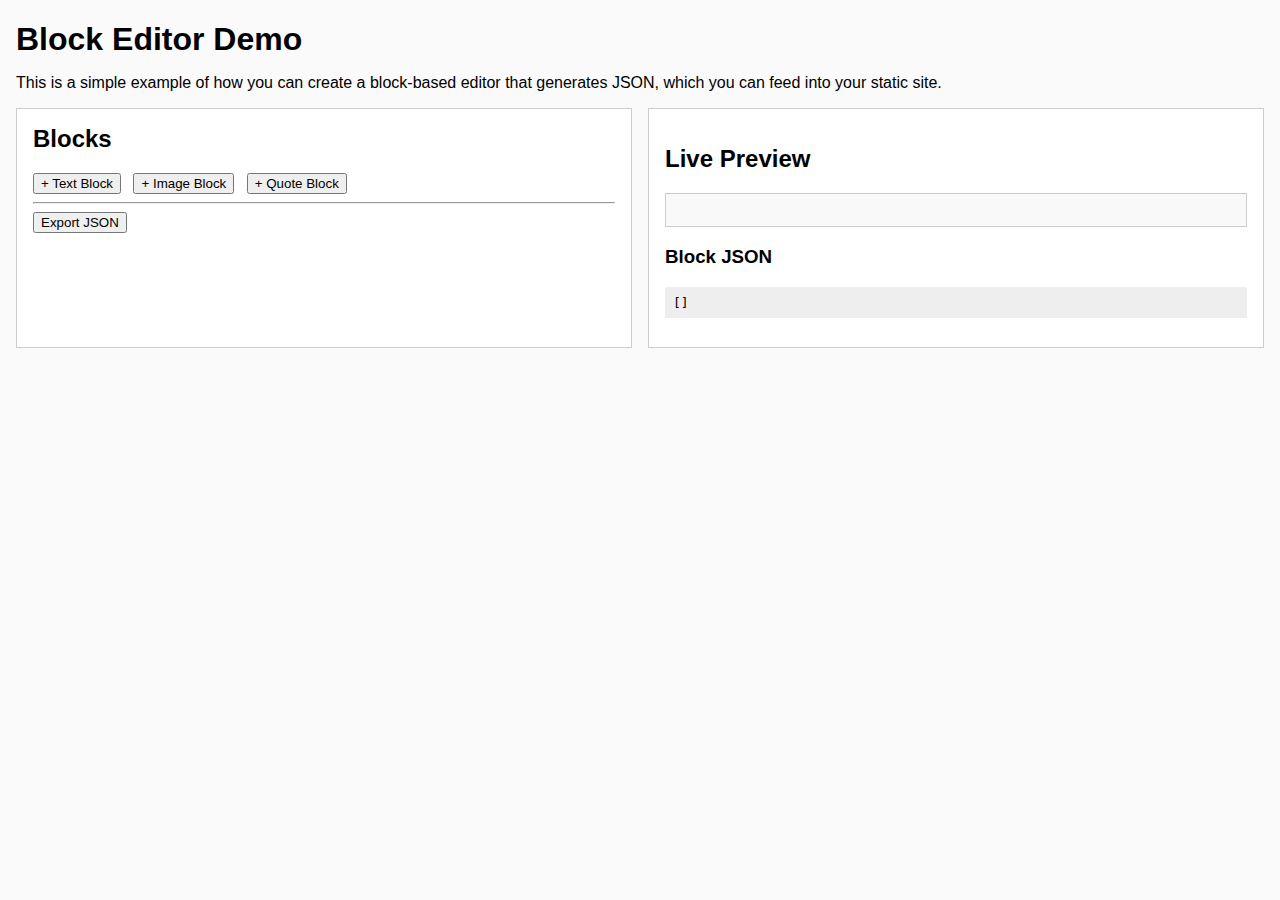
<file: block_editor.html>
<!DOCTYPE html>
<html lang="en">
<head>
  <meta charset="UTF-8">
  <title>Block Editor Demo</title>
  <style>
    /* Basic styling for demonstration */
    body {
      font-family: sans-serif;
      margin: 1rem;
      background: #fafafa;
    }
    h1 {
      margin-bottom: 0.5rem;
    }
    .block-editor {
      display: flex;
      gap: 1rem;
    }
    .block-list,
    .preview-pane {
      flex: 1;
      border: 1px solid #ccc;
      padding: 1rem;
      background: #fff;
    }
    .block-list h2 {
      margin-top: 0;
    }
    .block-actions button {
      margin-right: 0.5rem;
    }
    .block {
      border: 1px dashed #aaa;
      padding: 0.5rem;
      margin-bottom: 1rem;
      background: #fdfdfd;
    }
    .block-type {
      font-weight: bold;
    }
    .block-controls {
      text-align: right;
    }
    .btn-remove {
      color: #c00;
      margin-left: 0.5rem;
    }
    .preview-output {
      border: 1px solid #ccc;
      padding: 1rem;
      background: #f9f9f9;
    }
    .output-json {
      margin-top: 1rem;
      white-space: pre;
      background: #eee;
      padding: 0.5rem;
    }
    /* A simple styles for "live preview" */
    .block-text h3 {
      margin: 0.5rem 0 0.25rem;
    }
    .block-text p {
      margin: 0 0 0.5rem;
    }
    .block-image figure {
      margin: 0;
      text-align: center;
    }
    .block-image img {
      max-width: 100%;
    }
    .block-quote blockquote {
      margin: 0.5rem 0;
      padding: 0.5rem 1rem;
      border-left: 4px solid #aaa;
    }
    .block-quote footer {
      font-size: 0.9em;
      font-style: italic;
      text-align: right;
      color: #555;
    }
  </style>
</head>
<body>
  <h1>Block Editor Demo</h1>
  <p>
    This is a simple example of how you can create a block-based editor that generates JSON,
    which you can feed into your static site.
  </p>

  <div class="block-editor">
    <!-- Left side: block list / editing area -->
    <div class="block-list">
      <h2>Blocks</h2>

      <div id="blocks-container"></div>

      <div class="block-actions">
        <button onclick="addTextBlock()">+ Text Block</button>
        <button onclick="addImageBlock()">+ Image Block</button>
        <button onclick="addQuoteBlock()">+ Quote Block</button>
      </div>

      <hr>
      <button onclick="exportJSON()">Export JSON</button>
    </div>

    <!-- Right side: preview pane -->
    <div class="preview-pane">
      <h2>Live Preview</h2>
      <div class="preview-output" id="preview-output">
        <!-- We will render live block preview here -->
      </div>
      <h3>Block JSON</h3>
      <pre class="output-json" id="output-json"></pre>
    </div>
  </div>

  <script>
    // Keep track of all blocks in an array
    const blocks = [];

    // Rerender the entire editor UI and preview
    function rerender() {
      const container = document.getElementById('blocks-container');
      container.innerHTML = ''; // Clear old UI

      const previewOut = document.getElementById('preview-output');
      previewOut.innerHTML = ''; // Clear preview

      blocks.forEach((block, index) => {
        // 1. Render Editor UI for each block
        const blockDiv = document.createElement('div');
        blockDiv.className = 'block';

        // Build block form fields based on type
        if (block.type === 'TextBlock') {
          blockDiv.innerHTML = `
            <div class="block-type">Text Block</div>
            <label>Heading: <input type="text" oninput="updateBlock(${index}, 'heading', this.value)" value="${block.heading || ''}"></label><br>
            <label>Body: <textarea oninput="updateBlock(${index}, 'body', this.value)">${block.body || ''}</textarea></label>
            <div class="block-controls">
              <button class="btn-remove" onclick="removeBlock(${index})">Remove</button>
            </div>
          `;
        } else if (block.type === 'ImageBlock') {
          blockDiv.innerHTML = `
            <div class="block-type">Image Block</div>
            <label>Image URL: <input type="text" oninput="updateBlock(${index}, 'imageUrl', this.value)" value="${block.imageUrl || ''}"></label><br>
            <label>Caption: <input type="text" oninput="updateBlock(${index}, 'caption', this.value)" value="${block.caption || ''}"></label>
            <div class="block-controls">
              <button class="btn-remove" onclick="removeBlock(${index})">Remove</button>
            </div>
          `;
        } else if (block.type === 'QuoteBlock') {
          blockDiv.innerHTML = `
            <div class="block-type">Quote Block</div>
            <label>Quote: <textarea oninput="updateBlock(${index}, 'quote', this.value)">${block.quote || ''}</textarea></label><br>
            <label>Author: <input type="text" oninput="updateBlock(${index}, 'author', this.value)" value="${block.author || ''}"></label>
            <div class="block-controls">
              <button class="btn-remove" onclick="removeBlock(${index})">Remove</button>
            </div>
          `;
        } else {
          // Unknown block type
          blockDiv.innerHTML = `
            <div class="block-type">Unknown Block Type</div>
            <div class="block-controls">
              <button class="btn-remove" onclick="removeBlock(${index})">Remove</button>
            </div>
          `;
        }

        container.appendChild(blockDiv);

        // 2. Render the preview
        const previewBlock = document.createElement('div');
        previewBlock.className = 'block-' + block.type.replace('Block','').toLowerCase();
        if (block.type === 'TextBlock') {
          previewBlock.innerHTML = `
            <h3>${escapeHTML(block.heading || '')}</h3>
            <p>${escapeHTML(block.body || '')}</p>
          `;
        } else if (block.type === 'ImageBlock') {
          previewBlock.innerHTML = `
            <figure>
              <img src="${escapeHTML(block.imageUrl || '')}" alt="${escapeHTML(block.caption || '')}">
              <figcaption>${escapeHTML(block.caption || '')}</figcaption>
            </figure>
          `;
        } else if (block.type === 'QuoteBlock') {
          previewBlock.innerHTML = `
            <blockquote>
              <p>${escapeHTML(block.quote || '')}</p>
              <footer>— ${escapeHTML(block.author || '')}</footer>
            </blockquote>
          `;
        }
        previewOut.appendChild(previewBlock);
      });

      // Finally, update JSON output
      document.getElementById('output-json').textContent = JSON.stringify(blocks, null, 2);
    }

    // Utility to sanitize text
    function escapeHTML(str) {
      if (!str) return '';
      return str
        .replace(/&/g, '&amp;')
        .replace(/</g, '&lt;')
        .replace(/>/g, '&gt;')
        .replace(/"/g, '&quot;');
    }

    // Each block is an object with a "type" and content fields
    function addTextBlock() {
      blocks.push({ type: 'TextBlock', heading: '', body: '' });
      rerender();
    }
    function addImageBlock() {
      blocks.push({ type: 'ImageBlock', imageUrl: '', caption: '' });
      rerender();
    }
    function addQuoteBlock() {
      blocks.push({ type: 'QuoteBlock', quote: '', author: '' });
      rerender();
    }

    // Update a block’s field
    function updateBlock(index, field, value) {
      blocks[index][field] = value;
      rerender(); // You may decide to do partial re-renders for performance
    }

    // Remove a block
    function removeBlock(index) {
      blocks.splice(index, 1);
      rerender();
    }

    // Export JSON
    function exportJSON() {
      const jsonStr = JSON.stringify(blocks, null, 2);
      alert('Block JSON:\n' + jsonStr);
      // In real usage, you might POST this JSON to a server or download it
    }

    // Initial Render
    rerender();
  </script>
</body>
</html>
</file>
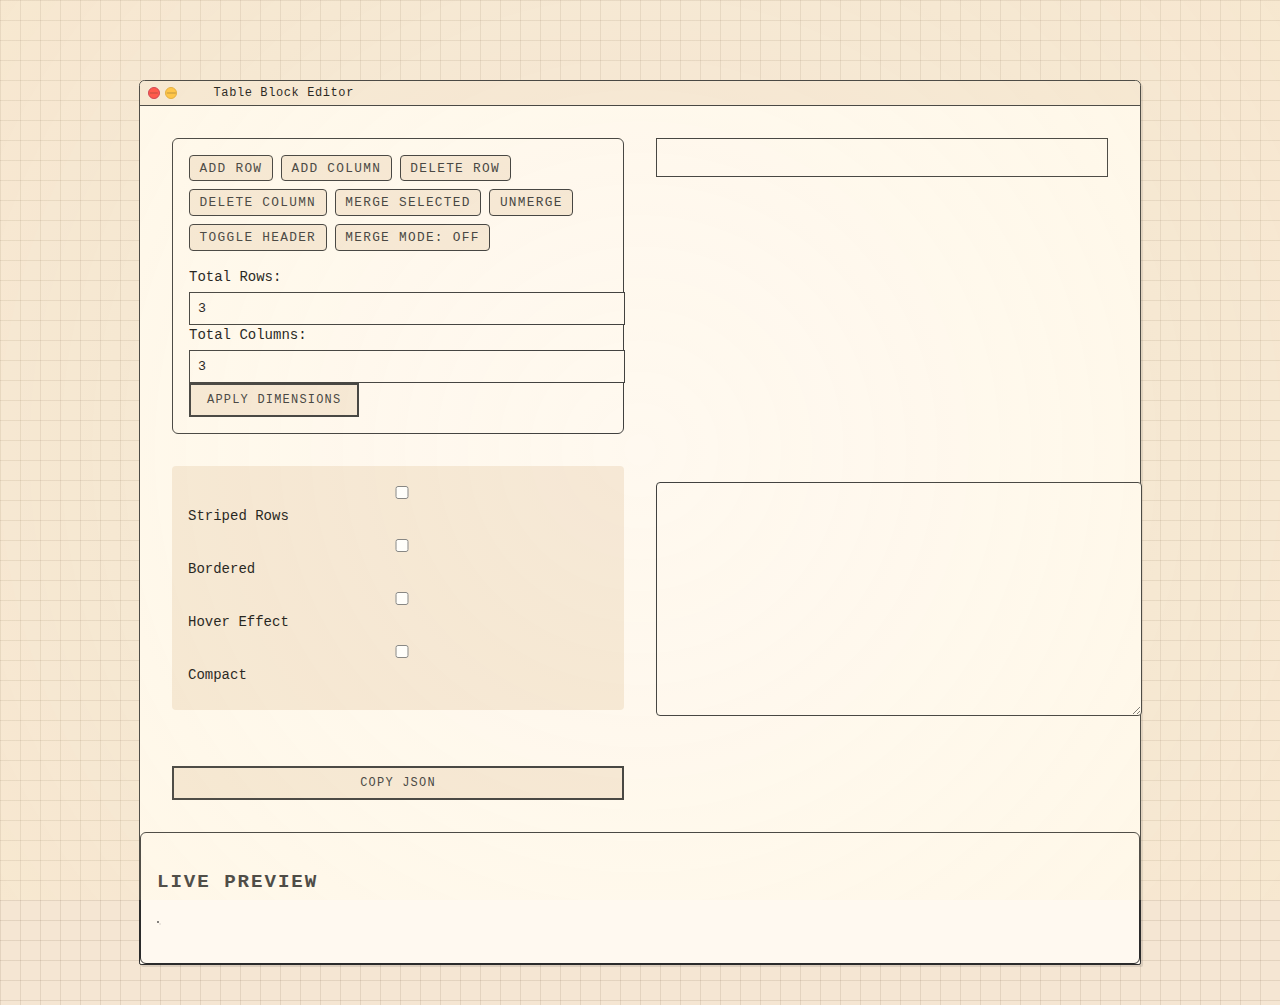
<file: desktop/tools/table-editor.html>
<!DOCTYPE html>
<html lang="en">
<head>
    <meta charset="UTF-8">
    <meta name="viewport" content="width=device-width, initial-scale=1.0">
    <title>Table Block Editor</title>
    <link rel="stylesheet" href="/styles/global.css">
    <style>
        /* Editor-specific styles */
        .editor-container {
            display: grid;
            grid-template-columns: 1fr 1fr;
            gap: 2rem;
            padding: 2rem;
            max-width: 1400px;
            margin: 0 auto;
        }

        .editor-panel {
            background: var(--window-bg);
            border: 1px solid var(--window-border);
            border-radius: 6px;
            padding: 1rem;
        }

        .toolbar {
            display: flex;
            gap: 0.5rem;
            margin-bottom: 1rem;
            flex-wrap: wrap;
        }

        .toolbar button {
            font-size: 0.8rem;
            padding: 0.3rem 0.6rem;
            background: var(--menu-bg);
            border: 1px solid var(--window-border);
            border-radius: 4px;
            cursor: pointer;
        }

        .toolbar button:hover {
            background: var(--background-color);
        }

        .table-container {
            overflow: auto;
            margin-bottom: 1rem;
            max-height: 400px;
        }

        .editor-table {
            width: 100%;
            border-collapse: collapse;
            font-family: var(--font-primary);
        }

        .editor-table td, .editor-table th {
            border: 1px solid var(--window-border);
            padding: 0.5rem;
            position: relative;
            min-width: 100px;
        }

        .editor-table td.selected, .editor-table th.selected {
            background: rgba(45, 170, 219, 0.1);
        }

        .editor-table td.merging, .editor-table th.merging {
            background: rgba(39, 174, 96, 0.1);
        }

        .cell-editor {
            width: 100%;
            min-height: 1.5em;
            border: none;
            background: transparent;
            font-family: inherit;
            font-size: inherit;
            resize: none;
            overflow: hidden;
        }

        .cell-editor:focus {
            outline: 2px solid var(--secondary-color);
            background: var(--window-bg);
        }

        .context-menu {
            position: fixed;
            background: var(--window-bg);
            border: 1px solid var(--window-border);
            border-radius: 4px;
            padding: 0.5rem 0;
            box-shadow: 0 2px 10px rgba(0,0,0,0.1);
            z-index: 1000;
        }

        .context-menu button {
            display: block;
            width: 100%;
            text-align: left;
            padding: 0.5rem 1rem;
            border: none;
            background: none;
            font-size: 0.9rem;
            cursor: pointer;
        }

        .context-menu button:hover {
            background: var(--background-color);
        }

        .context-menu hr {
            margin: 0.5rem 0;
            border: none;
            border-top: 1px solid var(--window-border);
        }

        .json-output {
            width: 100%;
            height: 200px;
            font-family: monospace;
            padding: 1rem;
            background: var(--window-bg);
            border: 1px solid var(--window-border);
            border-radius: 4px;
            margin-top: 1rem;
            resize: vertical;
        }

        .copy-button {
            margin-top: 0.5rem;
        }

        /* Preview panel */
        .preview-panel {
            background: var(--window-bg);
            border: 1px solid var(--window-border);
            border-radius: 6px;
            padding: 1rem;
        }

        .style-controls {
            margin-bottom: 1rem;
            padding: 1rem;
            background: var(--background-color);
            border-radius: 4px;
        }

        .style-controls label {
            display: block;
            margin-bottom: 0.5rem;
        }

        .style-controls input[type="checkbox"] {
            margin-right: 0.5rem;
        }

        /* Merge preview overlay */
        .merge-preview {
            position: absolute;
            background: rgba(39, 174, 96, 0.2);
            border: 2px dashed #27ae60;
            pointer-events: none;
            z-index: 100;
        }
    </style>
</head>
<body>
    <main class="mac-window">
        <header class="window-title-bar">
            <div class="window-controls">
                <button class="window-button close-button" aria-label="Close window"></button>
                <button class="window-button minimize-button" aria-label="Minimize window"></button>
            </div>
            <div class="window-title">Table Block Editor</div>
        </header>

        <div class="editor-container">
            <!-- Editor Panel -->
            <div class="editor-panel">
                <div class="toolbar">
                    <button id="addRow">Add Row</button>
                    <button id="addColumn">Add Column</button>
                    <button id="deleteRow">Delete Row</button>
                    <button id="deleteColumn">Delete Column</button>
                    <button id="mergeSelected">Merge Selected</button>
                    <button id="unmergeSelected">Unmerge</button>
                    <button id="addHeader">Toggle Header</button>
                    <button id="toggleMergeMode">Merge Mode: OFF</button>
                </div>
                <div class="dimension-controls" style="margin: 1rem 0;"></div>
                    <label>Total Rows: <input type="number" id="totalRows" min="1" value="3"></label>
                    <label>Total Columns: <input type="number" id="totalColumns" min="1" value="3"></label>
                    <button id="applyDimensions">Apply Dimensions</button>
                </div>
                <div class="table-container">
                    <table class="editor-table">
                        <tbody>
                            <tr>
                                <td><div class="cell-editor" contenteditable="true"></div></td>
                            </tr>
                        </tbody>
                    </table>
                </div>

                <div class="style-controls">
                    <label>
                        <input type="checkbox" id="striped"> Striped Rows
                    </label>
                    <label>
                        <input type="checkbox" id="bordered"> Bordered
                    </label>
                    <label>
                        <input type="checkbox" id="hover"> Hover Effect
                    </label>
                    <label>
                        <input type="checkbox" id="compact"> Compact
                    </label>
                </div>

                <textarea class="json-output" readonly></textarea>
                <button class="copy-button">Copy JSON</button>
            </div>

            <!-- Preview Panel -->
            <div class="preview-panel">
                <h3>Live Preview</h3>
                <div id="preview-container"></div>
            </div>
        </div>

        <!-- Context Menu (hidden by default) -->
        <div class="context-menu" style="display: none;">
            <button data-action="merge">Merge Cells</button>
            <button data-action="unmerge">Unmerge Cells</button>
            <hr>
            <button data-action="insert-row-above">Insert Row Above</button>
            <button data-action="insert-row-below">Insert Row Below</button>
            <button data-action="insert-col-left">Insert Column Left</button>
            <button data-action="insert-col-right">Insert Column Right</button>
            <hr>
            <button data-action="delete-row">Delete Row</button>
            <button data-action="delete-col">Delete Column</button>
            <hr>
            <button data-action="toggle-header">Toggle Header</button>
        </div>
    </main>

    <script type="module">
        // Table editor state
        const state = {
            selection: {
                start: null,
                end: null,
                cells: new Set()
            },
            merging: false,
            mergeMode: false,
            table: {
                headers: [],
                rows: []
            },
            style: {
                theme: 'retro-mac',
                striped: false,
                bordered: false,
                hover: false,
                compact: false
            }
        };

        // Initialize editor
        document.addEventListener('DOMContentLoaded', () => {
            initializeEditor();
            initializeContextMenu();
            initializeToolbar();
            initializeDimensionControls();
            initializeStyleControls();
            initializeMergeModeToggle();
            updatePreview();
        });

        function initializeEditor() {
            const table = document.querySelector('.editor-table');
            
            // Cell selection handling
            table.addEventListener('mousedown', startCellSelection);
            table.addEventListener('mouseover', updateCellSelection);
            document.addEventListener('mouseup', endCellSelection);
            
            // Cell editing
            table.addEventListener('input', (e) => {
                if (e.target.classList.contains('cell-editor')) {
                    updateTableData();
                }
            });

            // Context menu
            table.addEventListener('contextmenu', showContextMenu);
        }

        function initializeContextMenu() {
            const menu = document.querySelector('.context-menu');
            
            // Hide context menu on click outside
            document.addEventListener('click', (e) => {
                if (!menu.contains(e.target)) {
                    menu.style.display = 'none';
                }
            });

            // Handle context menu actions
            menu.addEventListener('click', (e) => {
                const action = e.target.dataset.action;
                if (action) {
                    handleContextMenuAction(action);
                    menu.style.display = 'none';
                }
            });
        }

        function initializeToolbar() {
            document.getElementById('addRow').addEventListener('click', () => addRow());
            document.getElementById('addColumn').addEventListener('click', () => addColumn());
            document.getElementById('deleteRow').addEventListener('click', () => deleteRow());
            document.getElementById('deleteColumn').addEventListener('click', () => deleteColumn());
            document.getElementById('mergeSelected').addEventListener('click', () => mergeCells());
            document.getElementById('unmergeSelected').addEventListener('click', () => unmergeCells());
            document.getElementById('addHeader').addEventListener('click', () => toggleHeader());
            document.getElementById('toggleMergeMode').addEventListener('click', () => toggleMergeMode());
        }

        function initializeDimensionControls() {
            const applyBtn = document.getElementById('applyDimensions');
            if (applyBtn) {
                applyBtn.addEventListener('click', () => {
                    const totalRows = parseInt(document.getElementById('totalRows').value);
                    const totalColumns = parseInt(document.getElementById('totalColumns').value);
                    if (totalRows > 0 && totalColumns > 0) {
                        createTable(totalRows, totalColumns);
                    }
                });
            }
        }

        function initializeStyleControls() {
            const controls = document.querySelectorAll('.style-controls input');
            controls.forEach(control => {
                control.addEventListener('change', (e) => {
                    state.style[e.target.id] = e.target.checked;
                    updatePreview();
                });
            });
        }

        function initializeMergeModeToggle() {
            const btn = document.getElementById('toggleMergeMode');
            if (btn) {
                btn.addEventListener('click', () => {
                    state.mergeMode = !state.mergeMode;
                    btn.textContent = 'Merge Mode: ' + (state.mergeMode ? 'ON' : 'OFF');
                });
            }
        }

        function startCellSelection(e) {
            if (!state.mergeMode && !e.altKey && e.target.classList.contains('cell-editor')) return;
            if (!e.target.closest('td, th')) return;
            
            state.selection.start = getCellPosition(e.target.closest('td, th'));
            state.selection.cells.clear();
            updateSelection();
        }

        function updateCellSelection(e) {
            if (!state.mergeMode && !e.altKey && e.target.classList.contains('cell-editor')) return;
            if (!state.selection.start || !e.buttons) return;
            
            if (e.target.closest('td, th')) {
                state.selection.end = getCellPosition(e.target.closest('td, th'));
                updateSelection();
            }
        }

        function endCellSelection() {
            if (state.merging) {
                mergeCells();
            }
            state.selection.start = null;
            state.selection.end = null;
        }

        function updateSelection() {
            // Clear previous selection
            document.querySelectorAll('.editor-table .selected').forEach(cell => {
                cell.classList.remove('selected');
            });

            // Calculate selection range
            const range = getSelectionRange();
            
            // Mark selected cells
            for (let row = range.top; row <= range.bottom; row++) {
                for (let col = range.left; col <= range.right; col++) {
                    const cell = getCellAt(row, col);
                    if (cell) {
                        cell.classList.add('selected');
                        state.selection.cells.add(cell);
                    }
                }
            }
        }

        function getSelectionRange() {
            const start = state.selection.start;
            const end = state.selection.end || start;
            
            return {
                top: Math.min(start.row, end.row),
                bottom: Math.max(start.row, end.row),
                left: Math.min(start.col, end.col),
                right: Math.max(start.col, end.col)
            };
        }

        function getCellPosition(cell) {
            const row = cell.parentElement.rowIndex;
            const col = cell.cellIndex;
            return { row, col };
        }

        function getCellAt(row, col) {
            const table = document.querySelector('.editor-table');
            const tr = table.rows[row];
            return tr ? tr.cells[col] : null;
        }

        function updateTableData() {
            const table = document.querySelector('.editor-table');
            state.table.headers = [];
            state.table.rows = [];

            // Get headers
            if (table.tHead) {
                const headerRow = Array.from(table.tHead.rows[0].cells).map(cell => {
                    const content = cell.querySelector('.cell-editor').textContent;
                    return cell.hasAttribute('colspan') || cell.hasAttribute('rowspan')
                        ? {
                            content,
                            colspan: cell.getAttribute('colspan'),
                            rowspan: cell.getAttribute('rowspan')
                        }
                        : content;
                });
                state.table.headers = headerRow;
            }

            // Get rows
            Array.from(table.tBodies[0].rows).forEach(row => {
                const rowData = Array.from(row.cells).map(cell => {
                    const content = cell.querySelector('.cell-editor').textContent;
                    return cell.hasAttribute('colspan') || cell.hasAttribute('rowspan')
                        ? {
                            content,
                            colspan: cell.getAttribute('colspan'),
                            rowspan: cell.getAttribute('rowspan')
                        }
                        : content;
                });
                state.table.rows.push(rowData);
            });

            updateJsonOutput();
            updatePreview();
        }

        function updateJsonOutput() {
            const output = {
                type: 'table',
                style: {
                    theme: state.style.theme,
                    striped: state.style.striped,
                    bordered: state.style.bordered,
                    hover: state.style.hover,
                    compact: state.style.compact,
                    span: 12
                },
                headers: state.table.headers,
                rows: state.table.rows
            };

            document.querySelector('.json-output').value = JSON.stringify(output, null, 2);
        }

        function updatePreview() {
            const previewContainer = document.getElementById('preview-container');
            const tableHtml = generatePreviewTable();
            previewContainer.innerHTML = tableHtml;
        }

        function generatePreviewTable() {
            const table = document.createElement('table');
            table.className = 'table-block theme-retro-mac';
            if (state.style.striped) table.classList.add('striped');
            if (state.style.bordered) table.classList.add('bordered');
            if (state.style.hover) table.classList.add('hover');
            if (state.style.compact) table.classList.add('compact');

            // Add headers
            if (state.table.headers.length) {
                const thead = document.createElement('thead');
                const headerRow = document.createElement('tr');
                state.table.headers.forEach(header => {
                    const th = document.createElement('th');
                    if (typeof header === 'object') {
                        th.textContent = header.content;
                        if (header.colspan) th.setAttribute('colspan', header.colspan);
                        if (header.rowspan) th.setAttribute('rowspan', header.rowspan);
                    } else {
                        th.textContent = header;
                    }
                    headerRow.appendChild(th);
                });
                thead.appendChild(headerRow);
                table.appendChild(thead);
            }

            // Add rows
            const tbody = document.createElement('tbody');
            state.table.rows.forEach(row => {
                const tr = document.createElement('tr');
                row.forEach(cell => {
                    const td = document.createElement('td');
                    if (typeof cell === 'object') {
                        td.textContent = cell.content;
                        if (cell.colspan) td.setAttribute('colspan', cell.colspan);
                        if (cell.rowspan) td.setAttribute('rowspan', cell.rowspan);
                    } else {
                        td.textContent = cell;
                    }
                    tr.appendChild(td);
                });
                tbody.appendChild(tr);
            });
            table.appendChild(tbody);

            return table.outerHTML;
        }

        // Toolbar actions
        function addRow() {
            const table = document.querySelector('.editor-table');
            const newRow = table.insertRow();
            const cols = table.rows[0].cells.length;
            
            for (let i = 0; i < cols; i++) {
                const cell = newRow.insertCell();
                cell.innerHTML = '<div class="cell-editor" contenteditable="true"></div>';
            }
            
            updateTableData();
        }

        function addColumn() {
            const table = document.querySelector('.editor-table');
            Array.from(table.rows).forEach(row => {
                const cell = row.insertCell();
                cell.innerHTML = '<div class="cell-editor" contenteditable="true"></div>';
            });
            
            updateTableData();
        }

        function deleteRow() {
            if (!state.selection.cells.size) return;
            
            const rowIndex = Array.from(state.selection.cells)[0].parentElement.rowIndex;
            document.querySelector('.editor-table').deleteRow(rowIndex);
            
            updateTableData();
        }

        function deleteColumn() {
            if (!state.selection.cells.size) return;
            
            const colIndex = Array.from(state.selection.cells)[0].cellIndex;
            const table = document.querySelector('.editor-table');
            
            Array.from(table.rows).forEach(row => {
                row.deleteCell(colIndex);
            });
            
            updateTableData();
        }

        function mergeCells() {
            if (state.selection.cells.size < 2) return;
            
            const range = getSelectionRange();
            const firstCell = getCellAt(range.top, range.left);
            const content = Array.from(state.selection.cells)
                .map(cell => cell.querySelector('.cell-editor').textContent)
                .filter(Boolean)
                .join(' ');
            
            firstCell.setAttribute('colspan', range.right - range.left + 1);
            firstCell.setAttribute('rowspan', range.bottom - range.top + 1);
            firstCell.querySelector('.cell-editor').textContent = content;
            
            // Remove other cells
            state.selection.cells.forEach(cell => {
                if (cell !== firstCell) {
                    cell.remove();
                }
            });
            
            updateTableData();
        }

        function unmergeCells() {
            if (!state.selection.cells.size) return;
            
            const cell = Array.from(state.selection.cells)[0];
            if (!cell.hasAttribute('colspan') && !cell.hasAttribute('rowspan')) return;
            
            const colspan = parseInt(cell.getAttribute('colspan')) || 1;
            const rowspan = parseInt(cell.getAttribute('rowspan')) || 1;
            const content = cell.querySelector('.cell-editor').textContent;
            
            cell.removeAttribute('colspan');
            cell.removeAttribute('rowspan');
            
            // Add new cells
            const table = document.querySelector('.editor-table');
            for (let i = 0; i < rowspan; i++) {
                for (let j = 0; j < colspan; j++) {
                    if (i === 0 && j === 0) continue; // Skip first cell
                    
                    const newCell = table.rows[cell.parentElement.rowIndex + i].insertCell(cell.cellIndex + j);
                    newCell.innerHTML = '<div class="cell-editor" contenteditable="true"></div>';
                }
            }
            
            updateTableData();
        }

        function toggleHeader() {
            const table = document.querySelector('.editor-table');
            if (table.tHead) {
                table.deleteTHead();
            } else {
                const thead = table.createTHead();
                const row = thead.insertRow();
                const firstRow = table.rows[0];
                
                Array.from(firstRow.cells).forEach(cell => {
                    const th = document.createElement('th');
                    th.innerHTML = '<div class="cell-editor" contenteditable="true"></div>';
                    row.appendChild(th);
                });
                
                table.deleteRow(1); // Remove the first body row that became header
            }
            
            updateTableData();
        }

        function toggleMergeMode() {
            state.mergeMode = !state.mergeMode;
            const btn = document.getElementById('toggleMergeMode');
            btn.textContent = 'Merge Mode: ' + (state.mergeMode ? 'ON' : 'OFF');
        }

        // Context menu actions
        function showContextMenu(e) {
            e.preventDefault();
            
            const menu = document.querySelector('.context-menu');
            menu.style.display = 'block';
            menu.style.left = `${e.pageX}px`;
            menu.style.top = `${e.pageY}px`;
            
            // Adjust menu position if it would go off screen
            const rect = menu.getBoundingClientRect();
            if (rect.right > window.innerWidth) {
                menu.style.left = `${e.pageX - rect.width}px`;
            }
            if (rect.bottom > window.innerHeight) {
                menu.style.top = `${e.pageY - rect.height}px`;
            }
        }

        function handleContextMenuAction(action) {
            switch (action) {
                case 'merge':
                    mergeCells();
                    break;
                case 'unmerge':
                    unmergeCells();
                    break;
                case 'insert-row-above':
                    insertRowAbove();
                    break;
                case 'insert-row-below':
                    insertRowBelow();
                    break;
                case 'insert-col-left':
                    insertColumnLeft();
                    break;
                case 'insert-col-right':
                    insertColumnRight();
                    break;
                case 'delete-row':
                    deleteRow();
                    break;
                case 'delete-col':
                    deleteColumn();
                    break;
                case 'toggle-header':
                    toggleHeader();
                    break;
            }
        }

        // Additional context menu actions
        function insertRowAbove() {
            if (!state.selection.cells.size) return;
            
            const rowIndex = Array.from(state.selection.cells)[0].parentElement.rowIndex;
            const table = document.querySelector('.editor-table');
            const newRow = table.insertRow(rowIndex);
            
            for (let i = 0; i < table.rows[0].cells.length; i++) {
                const cell = newRow.insertCell();
                cell.innerHTML = '<div class="cell-editor" contenteditable="true"></div>';
            }
            
            updateTableData();
        }

        function insertRowBelow() {
            if (!state.selection.cells.size) return;
            
            const rowIndex = Array.from(state.selection.cells)[0].parentElement.rowIndex;
            const table = document.querySelector('.editor-table');
            const newRow = table.insertRow(rowIndex + 1);
            
            for (let i = 0; i < table.rows[0].cells.length; i++) {
                const cell = newRow.insertCell();
                cell.innerHTML = '<div class="cell-editor" contenteditable="true"></div>';
            }
            
            updateTableData();
        }

        function insertColumnLeft() {
            if (!state.selection.cells.size) return;
            
            const colIndex = Array.from(state.selection.cells)[0].cellIndex;
            const table = document.querySelector('.editor-table');
            
            Array.from(table.rows).forEach(row => {
                const cell = row.insertCell(colIndex);
                cell.innerHTML = '<div class="cell-editor" contenteditable="true"></div>';
            });
            
            updateTableData();
        }

        function insertColumnRight() {
            if (!state.selection.cells.size) return;
            
            const colIndex = Array.from(state.selection.cells)[0].cellIndex;
            const table = document.querySelector('.editor-table');
            
            Array.from(table.rows).forEach(row => {
                const cell = row.insertCell(colIndex + 1);
                cell.innerHTML = '<div class="cell-editor" contenteditable="true"></div>';
            });
            
            updateTableData();
        }

        // Copy JSON button
        document.querySelector('.copy-button').addEventListener('click', () => {
            const jsonOutput = document.querySelector('.json-output');
            jsonOutput.select();
            document.execCommand('copy');
            
            // Visual feedback
            const originalText = jsonOutput.value;
            jsonOutput.value = 'Copied!';
            setTimeout(() => {
                jsonOutput.value = originalText;
            }, 1000);
        });

        function createTable(rows, cols) {
            const table = document.querySelector('.editor-table');
            table.innerHTML = ''; // clear current table
            const tbody = document.createElement('tbody');
            for (let r = 0; r < rows; r++) {
                const tr = document.createElement('tr');
                for (let c = 0; c < cols; c++) {
                    const td = document.createElement('td');
                    td.innerHTML = '<div class="cell-editor" contenteditable="true"></div>';
                    tr.appendChild(td);
                }
                tbody.appendChild(tr);
            }
            table.appendChild(tbody);
            updateTableData();
        }
    </script>
</body>
</html>
</file>
<file: styles/global.css>
/* ===============================
 * 1) global.css
 * =============================== */

/* Import fonts */
@import 'fonts.css';
@import 'documents.css';

/* 1) Root Variables & Base Reset */
:root {
    --primary-color: #2b2b2b;
    --secondary-color: #008b8b;  /* Vintage teal */
    --accent-color: #d4a017;     /* Mustard yellow */
    --background-color: #f5e6d3; /* Aged paper */
    --text-color: #2b2b2b;
    --menu-bg: #f5e6d3;
    --window-bg: #fff9f0;        /* Slightly warmer white */
    --window-border: #2b2b2b;
    --grid-color: rgba(70, 40, 20, 0.1); /* Subtle brown grid */
    --max-width: 1000px;
    --spacing: 2rem;
    --window-margin: 40px; /* Space around main window */
}

@media (max-width: 768px) {
    :root {
        --window-margin: 10px;
        --spacing: 1rem;
    }
}

/* Engineering Paper Background, Body Reset */
body {
    font-family: var(--font-primary);
    font-size: var(--font-size-base);
    line-height: var(--line-height-normal);
    background-color: var(--background-color);
    padding-top: 40px;
    margin: 0;
    min-height: 100vh;
    display: flex;
    flex-direction: column;
    align-items: center;
    background-image:
        linear-gradient(var(--grid-color) 1px, transparent 1px),
        linear-gradient(90deg, var(--grid-color) 1px, transparent 1px);
    background-size: 20px 20px;
    position: relative;
}

body::after {
    content: '';
    position: fixed;
    top: 0; left: 0; right: 0; bottom: 0;
    background:
        radial-gradient(circle at 50% 50%,
                        rgba(255, 255, 240, 0.1) 0%,
                        rgba(255, 240, 200, 0.2) 100%);
    pointer-events: none;
    z-index: 1;
}

/* Typography - Engineering Style */
h1, h2, h3 {
    font-family: var(--font-primary);
    margin-bottom: 1.5rem;
    color: var(--primary-color);
    text-transform: uppercase;
    letter-spacing: var(--letter-spacing-normal);
}

h2 {
    font-size: var(--font-size-subtitle);
    border-bottom: 1px solid var(--primary-color);
    padding-bottom: 0.3rem;
}

h3 {
    font-size: var(--font-size-heading);
}

p {
    font-family: var(--font-primary);
    margin-bottom: 1rem;
    color: var(--text-color);
    line-height: var(--line-height-normal);
}

/* Links - Classic Mac Style */
a:not(.project-link-button):not(.project-button):not(.social-link):not(.desktop-icon) {
    color: var(--primary-color);
    text-decoration: none;
    border-bottom: 1px dotted var(--primary-color);
    transition: all 0.2s ease;
    padding: 0 2px;
    display: inline-block;
}

a:not(.project-link-button):not(.project-button):not(.social-link):not(.desktop-icon):hover {
    background: var(--primary-color);
    color: var(--window-bg);
    border-bottom: 1px solid var(--primary-color);
}

/* Forms */
input, textarea {
    width: 100%;
    padding: 0.5rem;
    border: 1px solid var(--window-border);
    background-color: var(--window-bg);
    font-family: var(--font-primary);
    margin-top: 0.25rem;
}

.form-group {
    margin-bottom: calc(var(--font-size-base) * 1.5);
}

/* Base Buttons */
button {
    background: var(--menu-bg);
    color: var(--primary-color);
    border: 2px solid var(--window-border);
    padding: 0.5rem 1rem;
    font-family: var(--font-primary);
    cursor: pointer;
    text-transform: uppercase;
    letter-spacing: var(--letter-spacing-normal);
    font-size: var(--font-size-sm);
}

button:hover {
    background: var(--secondary-color);
    color: var(--window-bg);
}

/* Base Window & Dialog Styles */
.mac-window {
    background: var(--window-bg);
    border: 1px solid var(--window-border);
    border-radius: calc(var(--font-size-base) * 0.4) calc(var(--font-size-base) * 0.4) calc(var(--font-size-base) * 0.15) calc(var(--font-size-base) * 0.15);
    box-shadow: calc(var(--font-size-base) * 0.15) calc(var(--font-size-base) * 0.15) 0 rgba(0,0,0,0.1);
}

/* Window Title Bar */
.window-title-bar {
    display: flex;
    align-items: center;
    background: var(--menu-bg);
    border-bottom: 1px solid var(--window-border);
    border-radius: 5px 5px 0 0;
    padding: 0 8px;
    height: calc(var(--font-size-base) * 1.7);
    font-family: var(--font-primary);
    font-size: var(--font-size-sm);
    position: relative;
}

.window-title {
    flex: 1 1 auto;
    min-width: 0;
    text-align: center;
    font-family: var(--font-primary);
    letter-spacing: var(--letter-spacing-tight);
    white-space: nowrap;
    overflow: hidden;
    text-overflow: ellipsis;
    max-width: calc(var(--font-size-base) * 14);
    padding: 0 calc(var(--font-size-base) * 0.6);
}

/* Main window content padding */
main.mac-window > .content {
    padding: var(--spacing);
}

/* Main Window (.mac-window) - Desktop specific positioning */
main.mac-window {
    width: calc(100% - var(--window-margin) * 2);
    max-width: var(--max-width);
    margin: var(--window-margin) auto;
    position: relative;
}

/* Window Controls */
.window-controls {
    display: flex;
    gap: calc(var(--font-size-base) * 0.4);
    align-items: center;
    flex: 0 0 auto;
}

/* Base window button styles */
.window-controls .window-button {
    width: calc(var(--font-size-base) * 0.85);
    height: calc(var(--font-size-base) * 0.85);
    padding: 0;
    margin: 0;
    border: 1px solid var(--window-border);
    border-radius: 50%;
    background: var(--window-bg);
    position: relative;
    cursor: pointer;
    text-transform: none;
    letter-spacing: normal;
}

/* Middle bar for all window buttons */
.window-controls .window-button::after {
    content: '';
    position: absolute;
    top: 50%;
    left: 50%;
    transform: translate(-50%, -50%);
    width: calc(var(--font-size-base) * 0.6);
    height: 2px;
    background: rgba(0, 0, 0, 0.3);
    opacity: 0.5;
}

/* Close/Exit button styles */
.window-controls .window-button.close-button,
.mac-dialog .window-controls .window-button {
    background: #ff3b30 !important;  /* Apple red */
    border-color: #c41e3a !important;  /* Darker red */
    cursor: pointer;
}

.window-controls .window-button.close-button:hover,
.mac-dialog .window-controls .window-button:hover {
    background: #c41e3a !important;  /* Use border color for hover */
}

/* Maximize button styles */
.window-controls .window-button.maximize-button {
    background: #2ea538 !important;  /* Muted retro Mac green */
    border-color: #1e7a28 !important;  /* Darker muted green */
    cursor: pointer;
}

/* Minimize button styles */
.window-controls .window-button.minimize-button {
    background: #ffbd2e !important;  /* Yellow */
    border-color: #dea123 !important;  /* Darker yellow */
    cursor: pointer;
}

/* Hover states for interactive buttons */
.window-controls .window-button.maximize-button:hover {
    background: #1e7a28 !important;  /* Use border color for hover */
}

.window-controls .window-button.minimize-button:hover {
    background: #dea123 !important;  /* Use border color for hover */
}

/* Mac Dialog Base Styles */
.mac-dialog {
    position: fixed;
    top: 50%;
    left: 50%;
    transform: translate(-50%, -50%) scale(0.9);
    background: var(--window-bg);
    border: 1px solid var(--window-border);
    border-radius: 6px;
    width: 300px;
    opacity: 0;
    visibility: hidden;
    transition: all 0.2s ease;
    z-index: 2000;
}

.mac-dialog.active {
    transform: translate(-50%, -50%) scale(1);
    opacity: 1;
    visibility: visible;
}

.mac-dialog .content {
    padding: 1rem;
}

/* Responsive: Some generic smaller screen adjustments */
@media (max-width: 480px) {
    .window-title {
        max-width: 150px;
    }
    .mac-dialog {
        width: 90%;
        max-width: 300px;
    }
}

.window-controls .window-button.commentary-button {
    background: #666 !important;
    border-color: #444 !important;
    display: flex;
    align-items: center;
    justify-content: center;
}

.window-controls .window-button.commentary-button:hover {
    background: #444 !important;
}

.window-controls .window-button.commentary-button::after {
    content: '?';
    position: absolute;
    top: 50%;
    left: 50%;
    transform: translate(-50%, -50%);
    background: none !important;
    border: none;
    width: auto;
    height: auto;
    color: rgba(0, 0, 0, 0.3);
    font-family: var(--font-primary);
    font-size: calc(var(--font-size-base) * 0.7);
    text-align: center;
}

.markdown-block img {
    width: 100%;
    height: 100%;
    object-fit: cover;
    border: 1px solid var(--window-border);
    border-radius: 4px;
    display: block;
}

/* Table Block Styles */
.table-block {
    margin: 1.5rem 0;
    overflow-x: auto;
    background: var(--window-bg);
    border-radius: 4px;
    box-shadow: 0 2px 4px rgba(0,0,0,0.1);
}

.table-block table {
    width: 100%;
    border-collapse: collapse;
    font-family: var(--font-primary);
    font-size: var(--font-size-sm);
}

.table-block th {
    background: var(--menu-bg);
    color: var(--primary-color);
    font-weight: bold;
    text-align: left;
    padding: 12px;
    border-bottom: 2px solid var(--window-border);
}

.table-block td {
    padding: 10px 12px;
    border-bottom: 1px solid rgba(0,0,0,0.1);
    vertical-align: top;
    line-height: 1.4;
}

/* Table Variations */
.table-block table.striped tr:nth-child(even) {
    background: rgba(0,0,0,0.02);
}

.table-block table.bordered th,
.table-block table.bordered td {
    border: 1px solid var(--window-border);
}

.table-block table.hover tr:hover {
    background: rgba(0,0,0,0.04);
}

.table-block table.compact th,
.table-block table.compact td {
    padding: 6px 8px;
}

/* Theme Variations */
.table-block.theme-retro-mac {
    border: 1px solid var(--window-border);
}

.table-block.theme-retro-mac th {
    background: linear-gradient(to bottom, #f5e6d3, #e6d7c4);
    border-bottom: 1px solid var(--window-border);
}

.table-block.theme-retro-mac td {
    border-bottom: 1px solid rgba(0,0,0,0.05);
}

/* Responsive Table */
@media (max-width: 768px) {
    .table-block {
        margin: 1rem -1rem;
        width: calc(100% + 2rem);
        border-radius: 0;
    }
    
    .table-block td {
        min-width: 120px; /* Ensure cells don't get too narrow */
    }
}

/* Hide menu and menubar in preview mode */
@media (prefers-reduced-motion: no-preference) {
  html[data-preview="true"] .menu-bar,
  html[data-preview="true"] .menu {
    display: none !important;
  }
}
</file>
